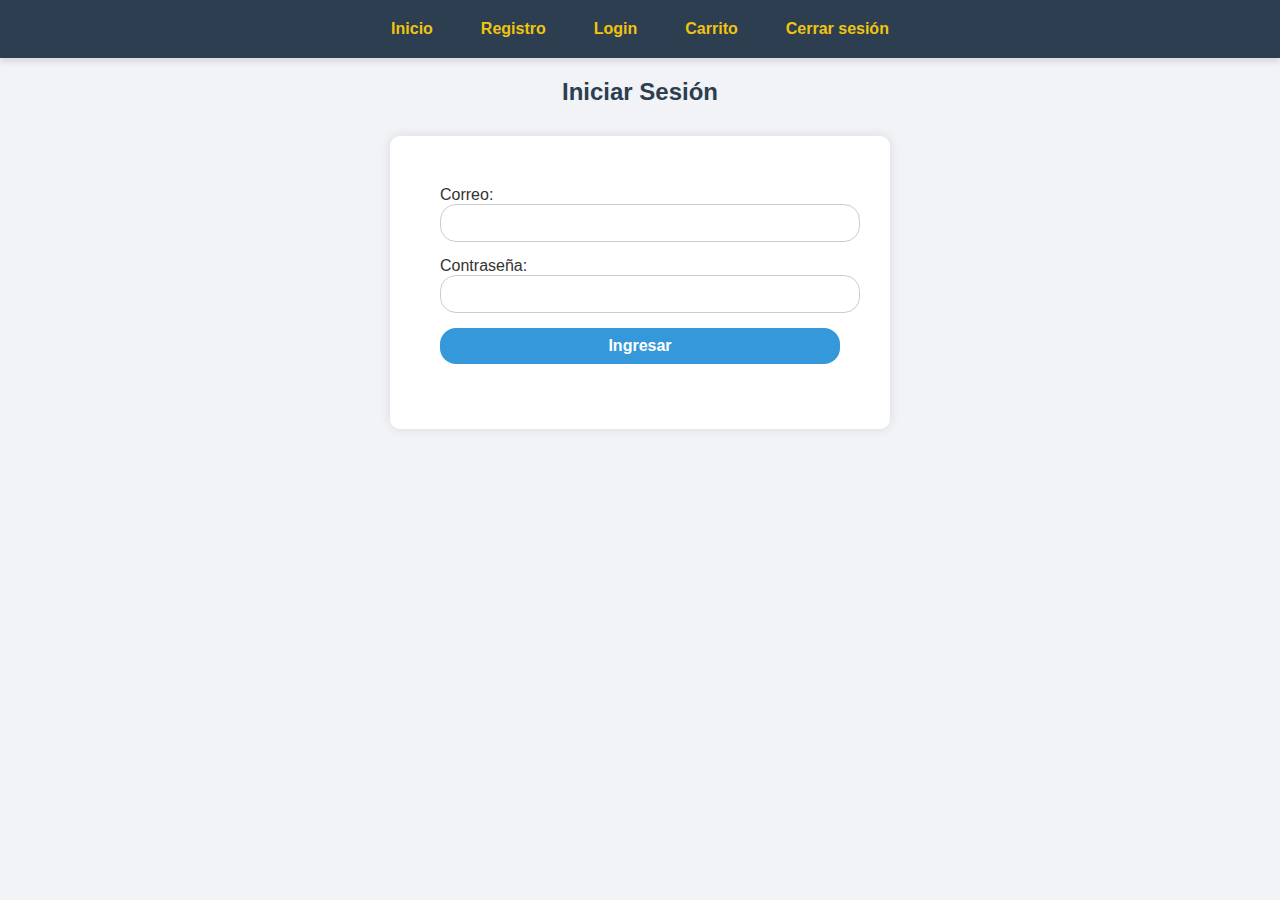
<file: index.html>
<!DOCTYPE html>
<html lang="es">
<head>
    <meta charset="UTF-8">
    <title>Productos</title>
    <link rel="stylesheet" href="styles.css">
</head>
<body>
<nav>
    <a href="index.html">Inicio</a>
    <a href="registro.html">Registro</a>
    <a href="login.html">Login</a>
    <a href="carrito.html">Carrito</a>
    <a href="#" onclick="cerrarSesion()">Cerrar sesión</a>
</nav>

<h2 id="bienvenida"></h2>
<div style="text-align: center;">
    <label for="filtro">Filtrar por categoría:</label>
    <select id="filtro">
        <option value="Todos">Todos</option>
        <option value="Laptops">Laptops</option>
        <option value="Monitores">Monitores</option>
        <option value="Teclados">Teclados</option>
        <option value="Accesorios">Accesorios</option>
        <option value="Muebles">Muebles</option>
        <option value="Otros">Otros</option>
    </select>
</div>

<div id="productos"></div>
<div id="paginacion" style="text-align: center; margin-bottom: 20px;"></div>

<script src="cerrar_sesion.js"></script>
<script>
    const session = JSON.parse(localStorage.getItem("session"));
    if (!session) {
        window.location.href = "login.html";
    } else {
        document.getElementById("bienvenida").innerText = "Bienvenido, " + session.name;
    }

    let productos = [];
    let carrito = JSON.parse(localStorage.getItem("carrito")) || [];
    let paginaActual = 1;
    const productosPorPagina = 6;

    document.getElementById("filtro").addEventListener("change", () => {
        paginaActual = 1;
        mostrarProductos();
    });

    function agregarAlCarrito(producto) {
        carrito.push(producto);
        localStorage.setItem("carrito", JSON.stringify(carrito));
        alert(producto.nombre + " fue añadido al carrito.");
    }

    function mostrarProductos() {
        const filtro = document.getElementById("filtro").value;
        let productosFiltrados = filtro === "Todos" ? productos : productos.filter(p => p.categoria === filtro);

        const inicio = (paginaActual - 1) * productosPorPagina;
        const paginados = productosFiltrados.slice(inicio, inicio + productosPorPagina);

        const contenedor = document.getElementById("productos");
        contenedor.innerHTML = "";

        paginados.forEach(producto => {
            const div = document.createElement("div");
            div.innerHTML = `
                <img src="${producto.imagen}" alt="${producto.nombre}" style="width:100%; height:auto; border-radius: 10px;">
                <h3>${producto.nombre}</h3>
                <p>${producto.descripcion}</p>
                <p>Precio: $${producto.precio}</p>
                <button onclick='agregarAlCarrito(${JSON.stringify(producto)})'>Añadir al carrito</button>
            `;
            contenedor.appendChild(div);
        });

        mostrarPaginacion(productosFiltrados.length);
    }

    function mostrarPaginacion(totalProductos) {
        const totalPaginas = Math.ceil(totalProductos / productosPorPagina);
        const paginacion = document.getElementById("paginacion");
        paginacion.innerHTML = "";

        for (let i = 1; i <= totalPaginas; i++) {
            const btn = document.createElement("button");
            btn.innerText = i;
            btn.style.margin = "0 5px";
            btn.onclick = () => {
                paginaActual = i;
                mostrarProductos();
            };
            if (i === paginaActual) {
                btn.style.fontWeight = "bold";
                btn.style.background = "#3498db";
                btn.style.color = "white";
            }
            paginacion.appendChild(btn);
        }
    }

    fetch("productos.json")
        .then(res => res.json())
        .then(data => {
            productos = data;
            mostrarProductos();
        });
</script>
</body>
</html>
</file>
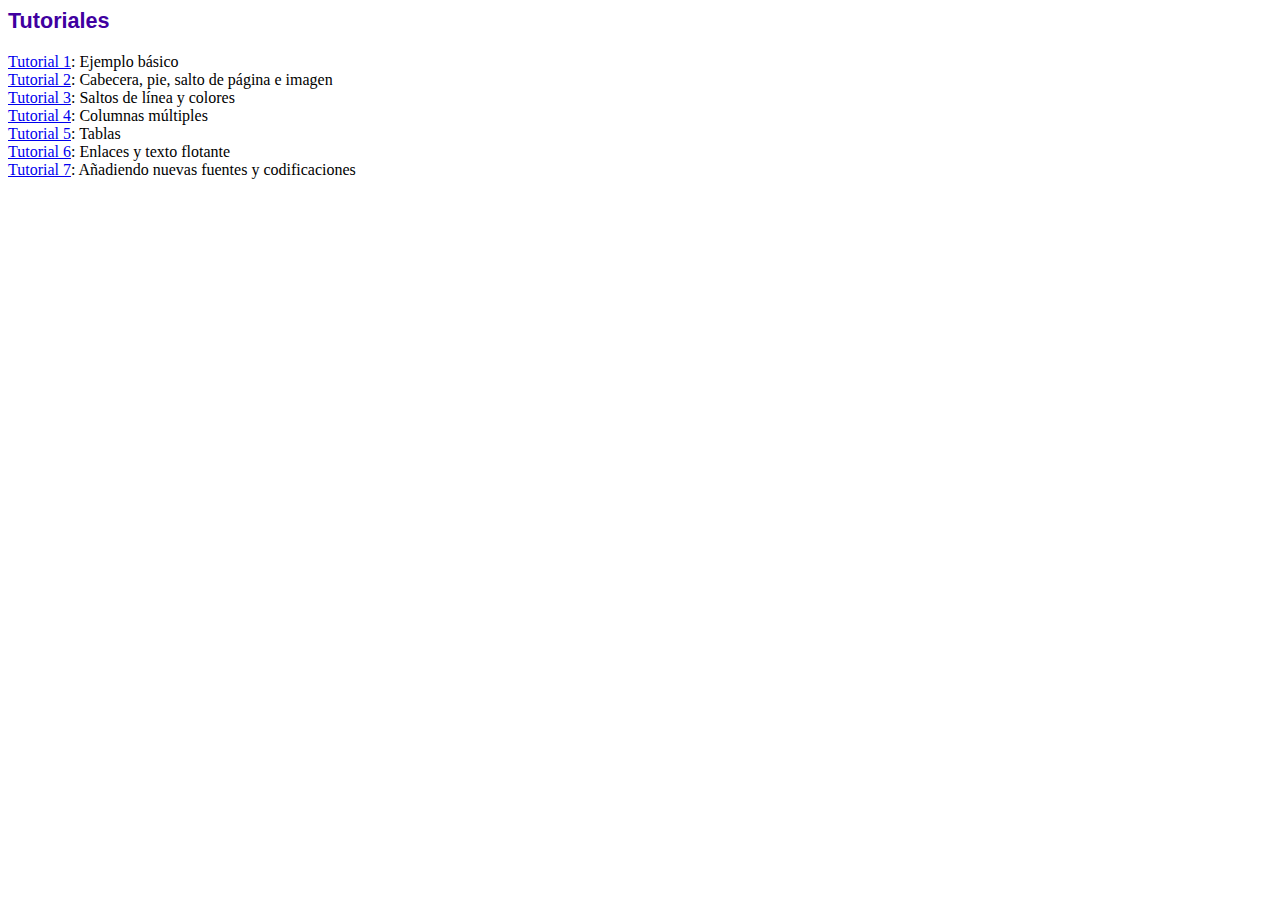
<file: fpdf/tutorial/index.htm>
<!DOCTYPE html PUBLIC "-//W3C//DTD HTML 4.01 Transitional//EN">
<html>
<head>
<meta http-equiv="Content-Type" content="text/html; charset=UTF-8">
<title>Tutoriales</title>
<link type="text/css" rel="stylesheet" href="../fpdf.css">
</head>
<body>
<h1>Tutoriales</h1>
<ul style="list-style-type:none; margin-left:0; padding-left:0">
<li><a href="tuto1.htm">Tutorial 1</a>: Ejemplo básico</li>
<li><a href="tuto2.htm">Tutorial 2</a>: Cabecera, pie, salto de página e imagen</li>
<li><a href="tuto3.htm">Tutorial 3</a>: Saltos de línea y colores</li>
<li><a href="tuto4.htm">Tutorial 4</a>: Columnas múltiples</li>
<li><a href="tuto5.htm">Tutorial 5</a>: Tablas</li>
<li><a href="tuto6.htm">Tutorial 6</a>: Enlaces y texto flotante</li>
<li><a href="tuto7.htm">Tutorial 7</a>: Añadiendo nuevas fuentes y codificaciones</li>
</ul>
</body>
</html>
</file>
<file: styles.css>
body {
    font-family: 'Segoe UI', Tahoma, Geneva, Verdana, sans-serif;
    margin: 0;
    padding: 0;
    background: #f1f3f6;
    color: #333;
}

h1, h2 {
    text-align: center;
    color: #2c3e50;
}

nav {
    background-color: #2c3e50;
    padding: 12px;
    display: flex;
    justify-content: center;
    gap: 20px;
    box-shadow: 0 4px 6px rgba(0,0,0,0.1);
}

nav a {
    color: #f1c40f;
    font-weight: bold;
    text-decoration: none;
    padding: 8px 14px;
    transition: background-color 0.3s;
    border-radius: 4px;
}

nav a:hover {
    background-color: #34495e;
}

#productos {
    display: flex;
    flex-wrap: wrap;
    justify-content: center;
    gap: 20px;
    padding: 30px;
}

#productos div {
    background: white;
    border-radius: 12px;
    padding: 20px;
    width: 260px;
    box-shadow: 0 2px 10px rgba(0,0,0,0.1);
    text-align: center;
    transition: transform 0.2s ease;
}

#productos div:hover {
    transform: translateY(-5px);
}

#productos h3 {
    margin-bottom: 10px;
    color: #2980b9;
}

#productos button {
    background-color: #27ae60;
    color: white;
    padding: 10px 16px;
    border: none;
    border-radius: 8px;
    cursor: pointer;
    font-weight: bold;
}

#productos button:hover {
    background-color: #1e8449;
}
/*inicio de secion*/
form {
    max-width: 400px;
    margin: 30px auto;
    padding: 50px;
    background: white;
    border-radius: 10px;
    box-shadow: 0 0 12px rgba(0,0,0,0.1);
}
/*inicio de secion*/
form input, form button {
    width: 100%;
    padding: 9px;
    margin-bottom: 15px;
    border-radius: 16px;
    border: 1px solid #ccc;
    font-size: 16px;
    
}
/*inicio de secion*/
form button {
    background-color: #3498db;
    color: white;
    font-weight: bold;
    border: none;
    
}

form button:hover {
    background-color: #2980b9;
}

#carrito {
    max-width: 500px;
    margin: auto;
    padding: 20px;
    list-style: none;
    background: white;
    border-radius: 10px;
    box-shadow: 0 0 12px rgba(0,0,0,0.1);
}

#carrito li {
    padding: 10px;
    border-bottom: 1px solid #ccc;
}

button {
    cursor: pointer;
}


.boton-confirmar {
    background: linear-gradient(90deg, #f39c12, #e67e22);
    color: white;
    border: none;
    padding: 15px 30px;
    font-size: 18px;
    border-radius: 8px;
    margin: 20px auto;
    display: block;
    font-weight: bold;
    box-shadow: 0 4px 8px rgba(0,0,0,0.2);
    transition: background 0.3s ease;
}

.boton-confirmar:hover {
    background: linear-gradient(90deg, #e67e22, #d35400);
}
</file>
<file: fpdf/fpdf.css>
body {font-family:"Times New Roman",serif}
h1 {font:bold 135% Arial,sans-serif; color:#4000A0; margin-bottom:0.9em}
h2 {font:bold 95% Arial,sans-serif; color:#900000; margin-top:1.5em; margin-bottom:1em}
dl.param dt {text-decoration:underline}
dl.param dd {margin-top:1em; margin-bottom:1em}
dl.param ul {margin-top:1em; margin-bottom:1em}
tt, code, kbd {font-family:"Courier New",Courier,monospace; font-size:82%}
div.source {margin-top:1.4em; margin-bottom:1.3em}
div.source pre {display:table; border:1px solid #24246A; width:100%; margin:0em; font-family:inherit; font-size:100%}
div.source code {display:block; border:1px solid #C5C5EC; background-color:#F0F5FF; padding:6px; color:#000000}
div.doc-source {margin-top:1.4em; margin-bottom:1.3em}
div.doc-source pre {display:table; width:100%; margin:0em; font-family:inherit; font-size:100%}
div.doc-source code {display:block; background-color:#E0E0E0; padding:4px}
.kw {color:#000080; font-weight:bold}
.str {color:#CC0000}
.cmt {color:#008000}
p.demo {text-align:center; margin-top:-0.9em}
a.demo {text-decoration:none; font-weight:bold; color:#0000CC}
a.demo:link {text-decoration:none; font-weight:bold; color:#0000CC}
a.demo:hover {text-decoration:none; font-weight:bold; color:#0000FF}
a.demo:active {text-decoration:none; font-weight:bold; color:#0000FF}
</file>
